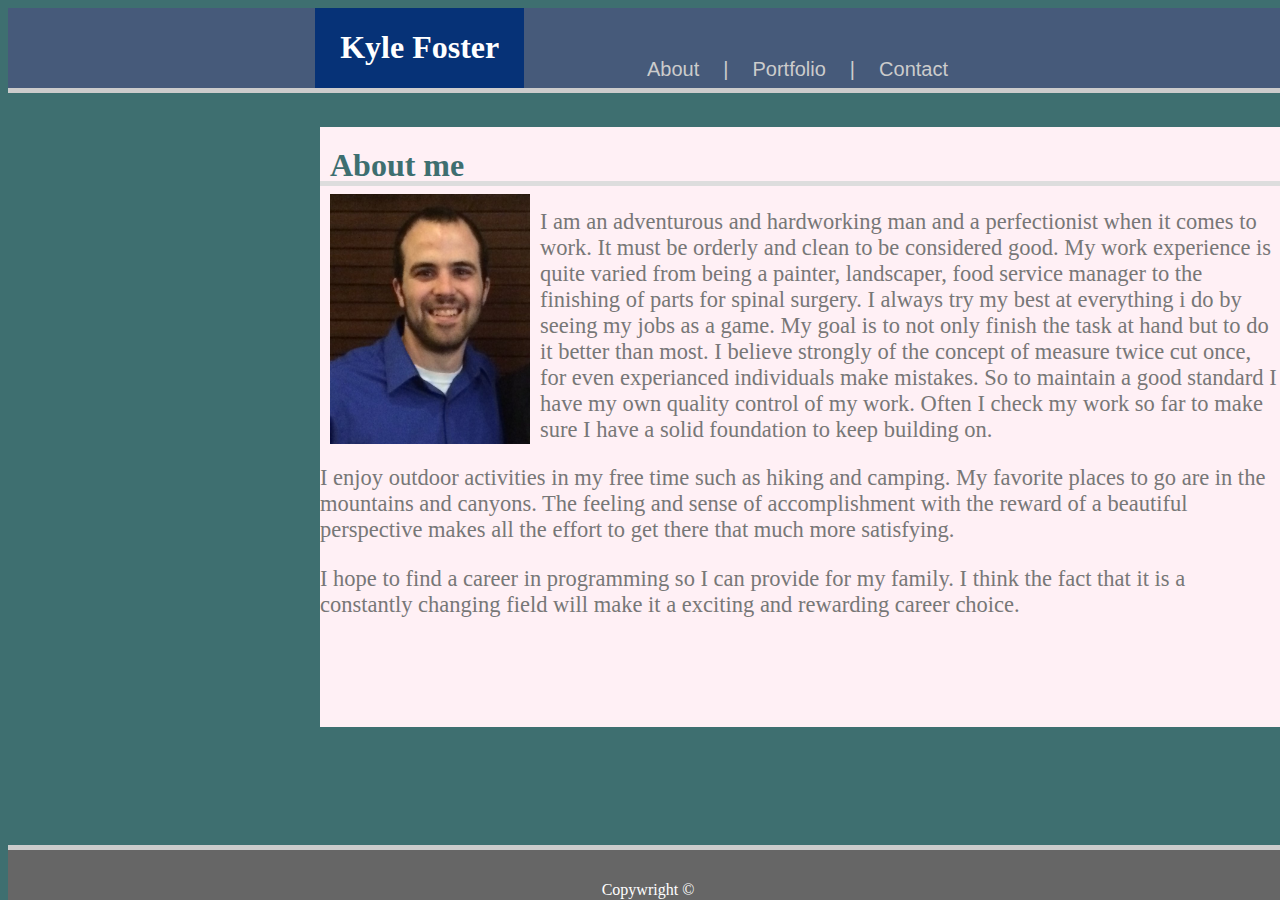
<file: index.html>
<!DOCTYPE html>
<html lang="en-US">
    <head>
        <title>About Me</title>
        <meta charset="UTF-8">
        <!-- Link to CSS file -->
        <!-- <link rel="stylesheet" href="assests\css\reset.css"> -->
        <link rel="stylesheet" href="assests\css\style.css">
        
    </head>
    

       
        <header>
            <!--Setp for nav bar positioning-->
            <div class="navbar">

                <div class="Name">

                <h1>Kyle Foster</h1>

                </div>

                <nav>
                    <!--Setup for nav list items-->
                    <ul>
                        
                        <li><a href="index.html" target="blank">About</a></li>
                        <li class="pipe">|</li>
                        <li><a href="portfolio.html" target="blank">Portfolio</a></li>
                        <li class="pipe">|</li>
                        <li><a href="contact.html" target="blank">Contact</a></li>

                    </ul>

                </nav>

            </div>

        </header>
        
<body>
               
            <!--Setup for content box-->
        <div class="contentbox">

            <h1 class="aboutme">About me</h1>

            <br>
            <br>
            <br>
           
                 <!--Bio picture-->
                 <img src="assests\images\Kyle photo.jpg" alt="photo" class="photo" height="250px" width="200px">
                     
                 <!--Bio content-->
                    <div class="p1">
                     <p>I am an adventurous and hardworking man and a perfectionist when it comes to work. It must be orderly and clean to be considered good.
                     My work experience is quite varied from being a painter, landscaper, food service manager to the finishing of parts for spinal surgery.
                     I always try my best at everything i do by seeing my jobs as a game. My goal is to not only finish the task at hand but to do it better
                     than most. I believe strongly of the concept of measure twice cut once, for even experianced individuals make mistakes. So to maintain a 
                     good standard I have my own quality control of my work. Often I check my work so far to make sure I have a solid foundation to keep building
                     on.

                     </p>

                     <p>I enjoy outdoor activities in my free time such as hiking and camping. My favorite places to go are in the mountains and canyons. The feeling
                         and sense of accomplishment with the reward of a beautiful perspective makes all the effort to get there that much more satisfying.
                     </p>
                    
                     <p>I hope to find a career in programming so I can provide for my family. I think the fact that it is a constantly changing field will make it a 
                       exciting and rewarding career choice.

                     </p>

                    </div>
                

        </div>

</body>

<!--Setup for bottom box-->
    <footer>
        <p class="cpr">Copywright &copy;</p>
    </footer>
   
     </html>
</file>
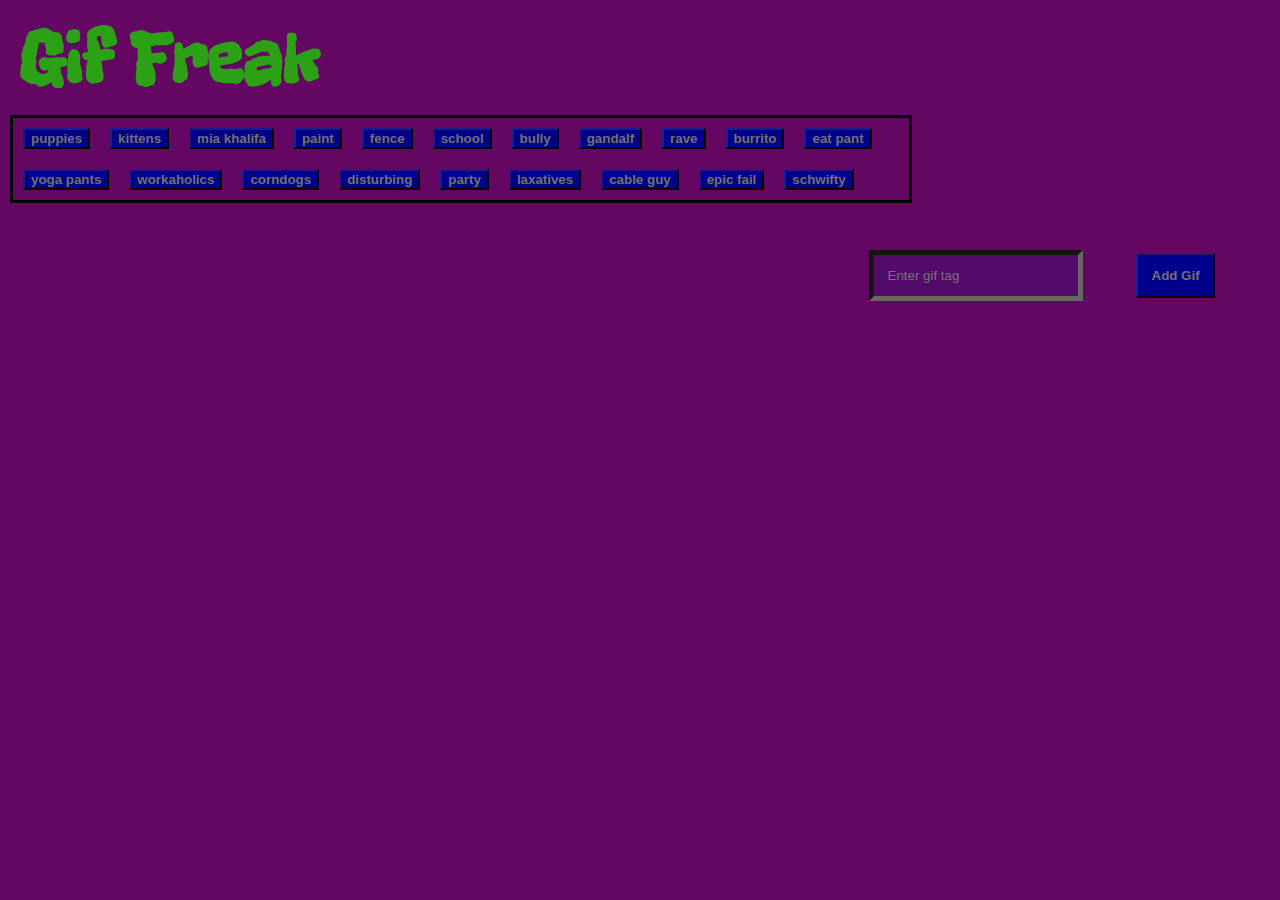
<file: gif-freak/index.html>
<!DOCTYPE html>
<html>
<head>
    <meta charset="utf-8" />
    <meta http-equiv="X-UA-Compatible" content="IE=edge">
    <title>Gif Freak</title>
    <meta name="viewport" content="width=device-width, initial-scale=1">

    <link rel="stylesheet" type="text/css" media="screen" href="assets/reset.css" />
    <link href="https://fonts.googleapis.com/css?family=Freckle+Face" rel="stylesheet">
    <link rel="stylesheet" type="text/css" media="screen" href="assets/style.css" />
    
    <script src="https://code.jquery.com/jquery-3.3.1.js"
    integrity="sha256-2Kok7MbOyxpgUVvAk/HJ2jigOSYS2auK4Pfzbm7uH60=" crossorigin="anonymous"></script>
    <script src="https://cdnjs.cloudflare.com/ajax/libs/jquery/3.2.1/jquery.min.js"></script>
    
</head>
<body>

    <h1>Gif Freak</h1>
    <div id="people-tags">       
        
    </div>

    <form>
            <span id="person-box"><input id="person-input" name="kyleizawesome" placeholder="Enter gif tag" type="text"><input id="add-person" value="Add Gif" type="submit"></span>
    </form>

    <div class="flex-container">
    <div id="people-gifs"></div>
    </div>

   
    
</body>
<footer>
    <script src="assets/gif.js"></script>
</footer>
</html>
</file>
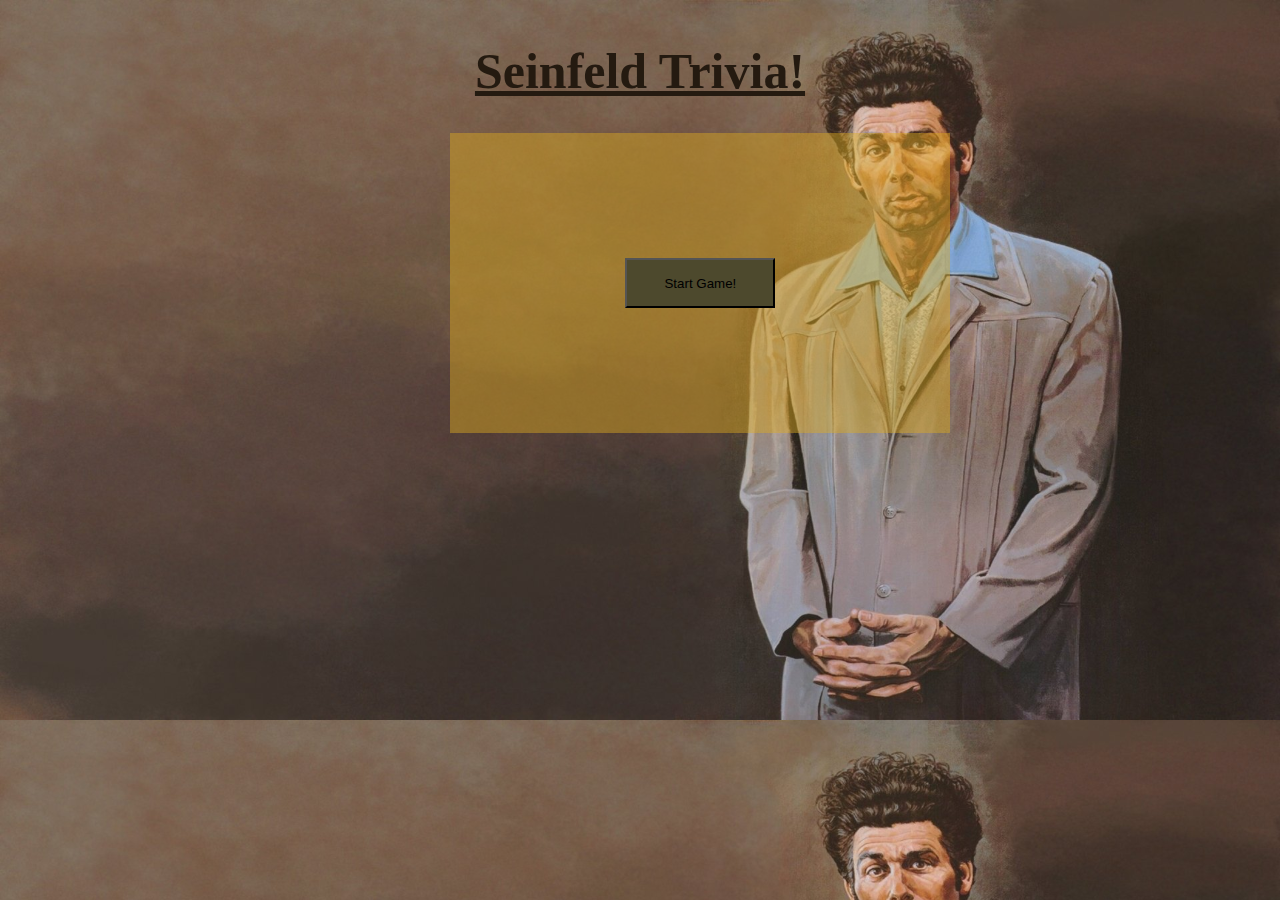
<file: seinfeld-trivia/index.html>
<!DOCTYPE html>
<html>
<head>
    <meta charset="utf-8" />
    <meta http-equiv="X-UA-Compatible" content="IE=edge">
    <title>Seinfeld Triva</title>
    <meta name="viewport" content="width=device-width, initial-scale=1">
    <link rel="stylesheet" type="text/css" media="screen" href="assets\css\style.css" />
    
    <script src="https://code.jquery.com/jquery-3.3.1.js"
    integrity="sha256-2Kok7MbOyxpgUVvAk/HJ2jigOSYS2auK4Pfzbm7uH60=" crossorigin="anonymous"></script>
</head>
<body>
    <div id="wrap">

    
    <h1>Seinfeld Trivia!</h1>

    <div id="startBox">
    <button id="startBtn">Start Game!</button>
    </div>

    <div id="timer"></div>
    <div id="secondary"></div>

    <div id="responseBox">
    <div id="question"></div>
    </div>

    
        <ul id="guesses">
           <li id="choice1" class="option"></li>
           <li id="choice2" class="option"></li>
           <li id="choice3" class="option"></li>
           <li id="choice4" class="option"></li>
        </ul>
    </div>

    <div id="image-box">
        
    </div>
    
    
    <script src="assets\javascript\app.js"></script>
</body>
</html>
</file>
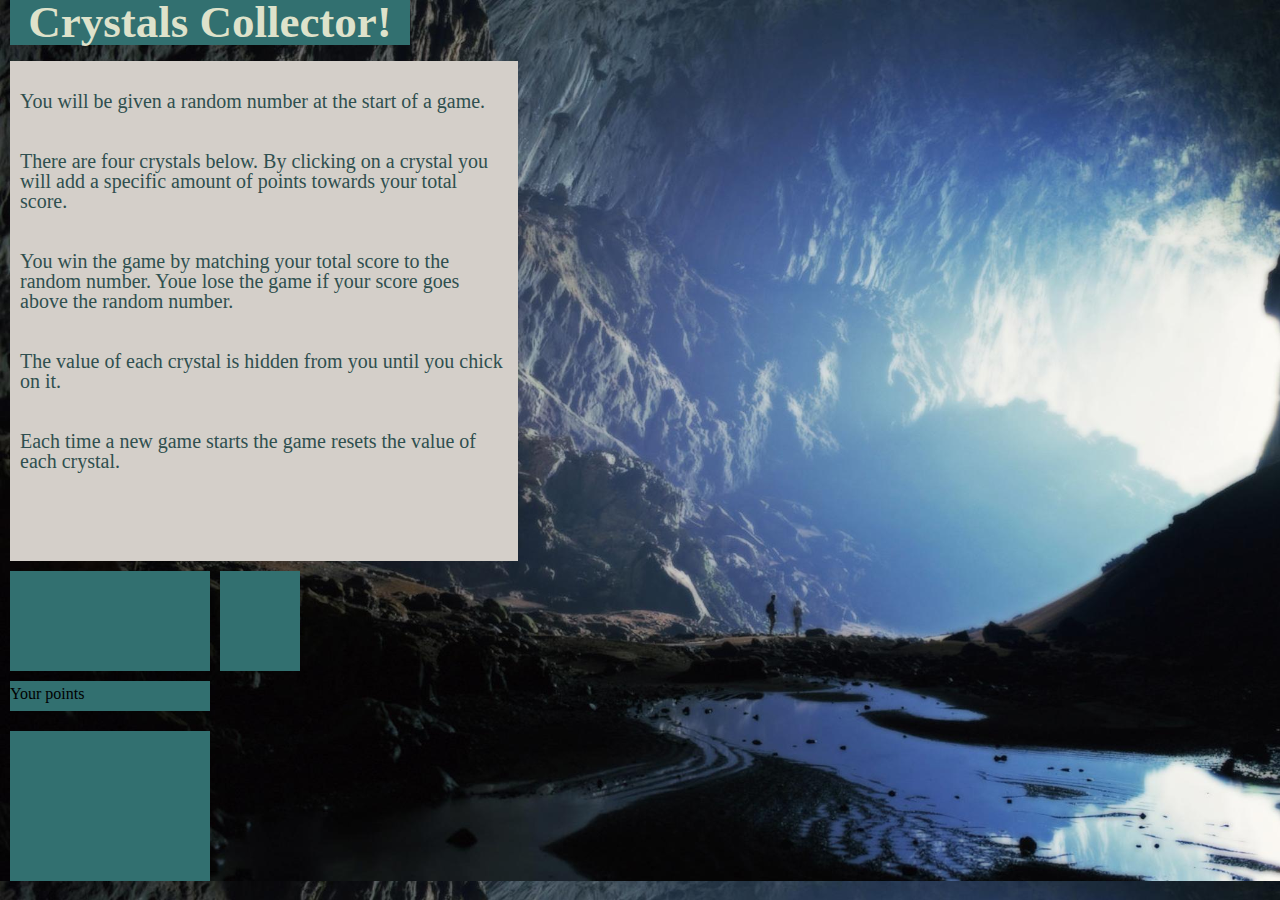
<file: unit-4-game/index.html>
<!DOCTYPE html>
<html>
<head>
    <meta charset="utf-8" />
    <meta http-equiv="X-UA-Compatible" content="IE=edge">
    <title>Crystal Collector</title>
    <meta name="viewport" content="width=device-width, initial-scale=1">
    <link rel="stylesheet" type="text/css" media="screen" href="assets\css\reset.css" />
    <link rel="stylesheet" type="text/css" media="screen" href="assets\css\style.css" />
    <script src="https://code.jquery.com/jquery-3.3.1.js"
    integrity="sha256-2Kok7MbOyxpgUVvAk/HJ2jigOSYS2auK4Pfzbm7uH60=" crossorigin="anonymous"></script>
   
</head>

<header>
        <h1 class="head">Crystals Collector!</h1>
</header>
<body>
   <br>
    <div id="rules">
        <br>
        <p>You will be given a random number at the start of a game.</p>
        <br>
        <p>There are four crystals below. By clicking on a crystal you will add a specific amount of points towards your total score.</p>
        <br>
        <p>You win the game by matching your total score to the random number. Youe lose the game if your score goes above the random number.</p>
        <br>
        <p>The value of each crystal is hidden from you until you chick on it.</p>
        <br>
        <p>Each time a new game starts the game resets the value of each crystal.</p>
        <br>
        <br>
        <br>
        <br>
    </div>   

    <div class="row">
        <div id="number-box">
                <p id="result"></p>
        </div>

        <div id="WLbox">
               
                <p id="won"></p>
                <p id="lost"></p>
                
        </div> 
    </div>

        <div id="crystals">
            
        </div>

        <div id="totBan">
            <div class="points">Your points</div>
         <div id="totBox">
             <p id="total"></p>
         </div>
        </div>

    <script src="assets\javascript\game.js"></script>
</body>
</html>
</file>
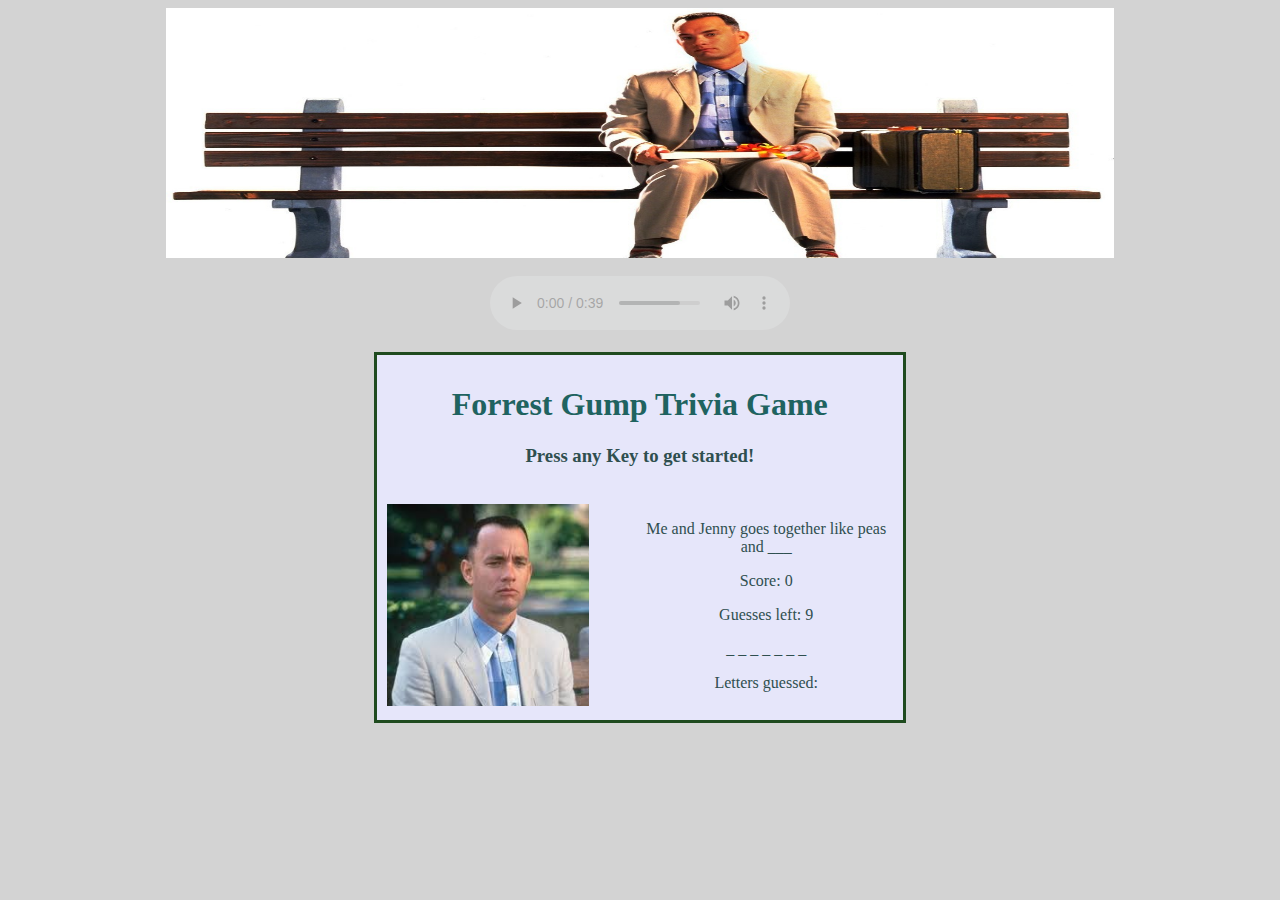
<file: word_guess_game/index.html>
<!DOCTYPE html>
<html>
<head>
    <meta charset="utf-8" />
    <meta http-equiv="X-UA-Compatible" content="IE=edge">
    <title>Word Guess Game</title>
    <meta name="viewport" content="width=device-width, initial-scale=1">
    
    <link rel="stylesheet" type="text/css" media="screen" href="assets\css\style.css" />
 
</head>
<body>
<img src="assets\images\forrest-gump-original.jpeg" height="250px" width="75%" id="forrest-bench">
<br>
  <!-- If veiwing page in chrome you must press play. They disabled autoplay on pages in thier browser -->
  <div id="bar">
     <audio controls autoplay loop id="bedford">
      <source src="assets\images\forrest.mp3" type="audio/mpeg" allow="autoplay" />
     </audio>
  </div>
 <br>
 
<div id="game-box">

     <h1 id="start">Forrest Gump Trivia Game </h1>
     <h3 class="press">Press any Key to get started!</h3> 
      <br>
     <img src="assets\images\forrest.jpg" class="Question image">
        
        <div class="game-info">
          
          <p id="question"></p>
          <p id="score"></p>
          <p id="guesses"></p>
          <p id="blank-word"></p>
          <p id="let-guess"></p>
          <p id="demo"></p>
        </div>
    
</div>
    <script src="assets\javascript\game.js"></script>
</body>
</html>
</file>
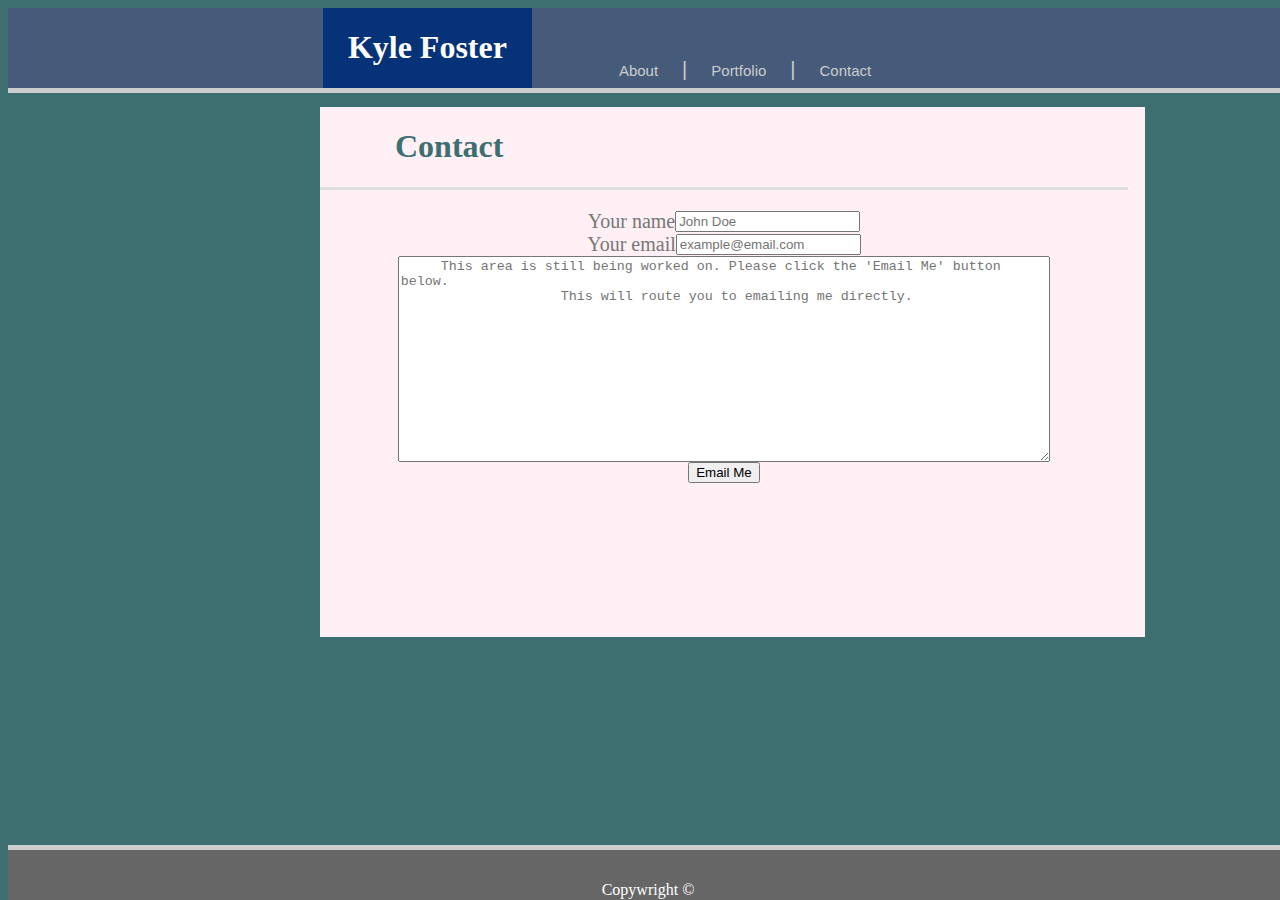
<file: contact.html>
<!DOCTYPE html>
<html lang="en-US">

<head>
    <title>Contact</title>
    <meta charset="UTF-8">
    <!--Link to CSS file-->
    <link rel="stylesheet" href="assests\css\style.css">
</head>


<header>
    <!--Setup for nav bar-->
    <div class="navbar">

        <div class="Name_con">

            <h1>Kyle Foster</h1>

        </div>

        <!--Settings for nav position-->
        <div class="con_nav">
            <nav>
                <!--nav list items-->
                <ul>

                    <li class="list"><a href="index.html" target="blank">About</a></li>
                    <li class="pipe">|</li>
                    <li class="list"><a href="portfolio.html" target="blank">Portfolio</a></li>
                    <li class="pipe">|</li>
                    <li class="list"><a href="contact.html" target="blank">Contact</a></li>


                </ul>

            </nav>

        </div>

    </div>

</header>

<!--Setup for gray background-->

<body>

    <!--Setup for content box-->
    <div class="contentbox_con">

        <h1 class="con">Contact</h1>

        <div class="con_info around">

            <form action="mailto:foscat4o1k@outlook.com" enctype="text/plain" method="post" id="email-form">

                <div class="center">
                    <label for="input-name">Your name</label>
                    <input type="text" placeholder="John Doe" name="name" id="input-name">
                </div>

                <div class="center">
                    <label for="email-input">Your email</label>
                    <input type="email" placeholder="example@email.com" id="email-input">
                </div>

                <div class="center">
                    <textarea placeholder="     This area is still being worked on. Please click the 'Email Me' button below. 
                    This will route you to emailing me directly."></textarea>
                </div>

                <div class="center">
                    <input type="submit" value="Email Me">
                </div>
                
            </form>

        </div>
        <!-- <div class="con_info">

             <label>Name</label>
             <div class="box">Kyle Foster</div>

             <label>Email</label>
             <div class="box">foscat4o1k@outlook.com</div>

             <label>Message</label>
             <textarea></textarea>

             <button>Submit</button>

            </div> -->

    </div>


    </div>

</body>

<!--Setup for bottom box-->
<footer>
    <p class="cpr">Copywright &copy;</p>
</footer>

</html>
</file>
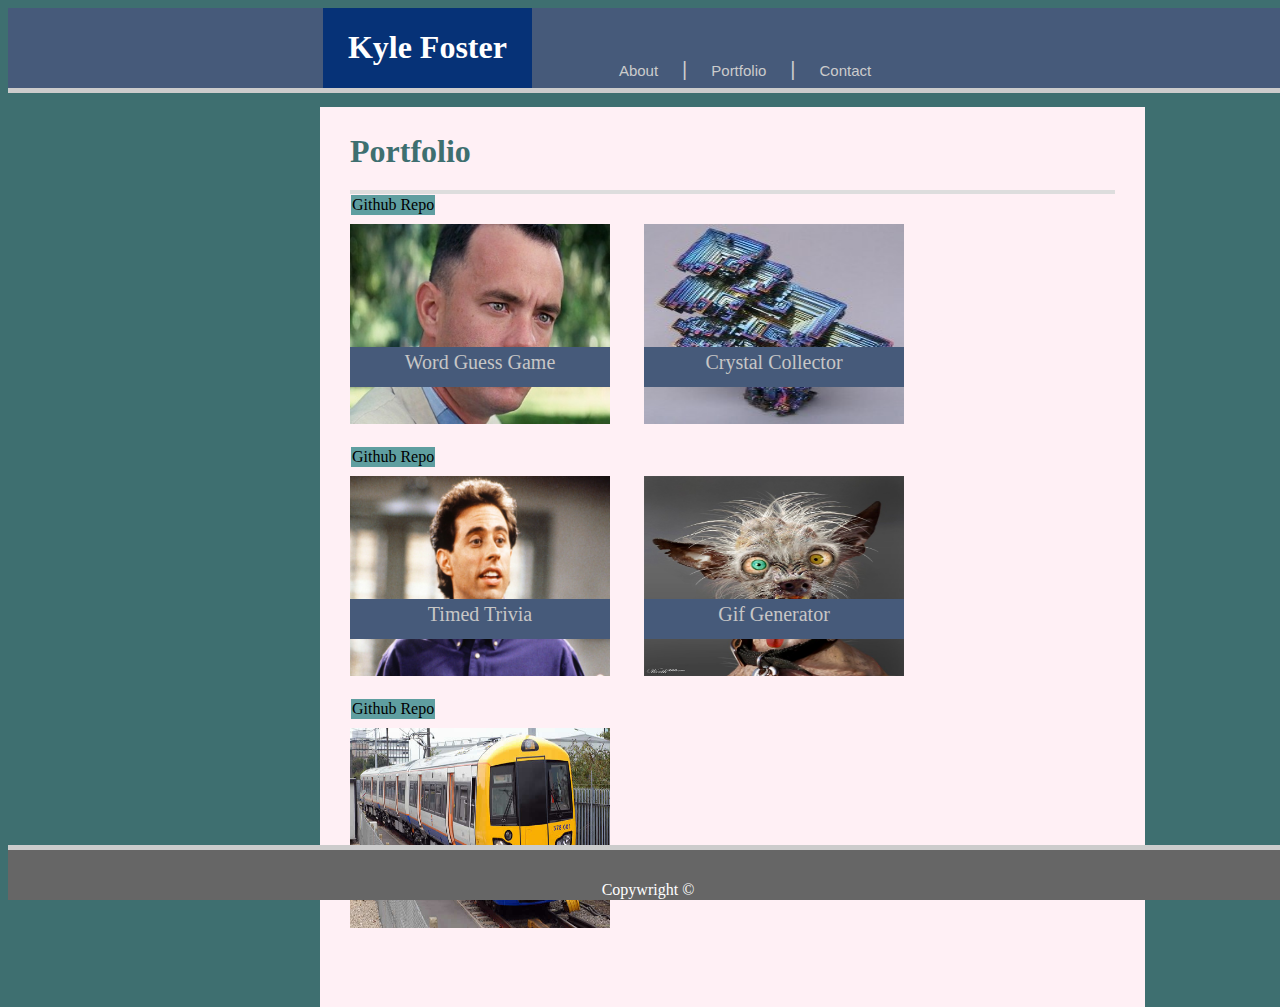
<file: portfolio.html>
<!DOCTYPE html>
<html lang="en-US">
    <head>
        <title>Portfolio</title>
        <meta charset="UTF-8">
        <!--Link to CSS file-->
    <link rel="stylesheet" href="assests\css\style.css">
    </head>

    
        <header>
            <!--Setup for nav bar-->
            <div class="navbar">

                <div class="Name_con">

                <h1>Kyle Foster</h1>

                </div>
                <!--Settings for nav position-->
                <div class="con_nav">
                <nav>
                       <!--nav list items-->
                    <ul>
                        
                        <li class="list"><a href="index.html" target="blank">About</li>
                        <li class="pipe">|</li>
                        <li class="list"><a href="portfolio.html" target="blank">Portfolio</a></li>
                        <li class="pipe">|</li>
                        <li class="list"><a href="contact.html" target="blank">Contact</a></li>
                        

                    </ul>

                </nav>

                </div>

            </div>

        </header>

<!--Setup for gray background--> 
<body>
        <!--Setup for content box-->
        <div class="contentbox_port">

            <h1 class="port">Portfolio</h1>

            <div class="portfolio">
             
             <!-- Link to word guess game repository -->
             <a href="https://github.com/Foscat/Word-Guess-Game"><p class="repo-link">Github Repo</p></a>
             <!-- Link to word guess game io -->
             <label class="box_port"><a href="word_guess_game/index.html" target="blank">Word Guess Game</label>
                <img class="port_img" src="assests/images/Forrest-Gump_.jpg" height="200px" width="260px"></a>
                
             <!-- Link to crystal collector io -->
             <label class="box_port"><a href="unit-4-game/index.html" target="blank">Crystal Collector</label>
                <img class="port_img" src="assests/images/bismuth_crystal-sm.jpg" height="200px" width="260px"></a>
             <br>
             <br>
          
             <!-- Link to trivia game repository -->
             <a href="https://github.com/Foscat/Trivia-Game"><p class="repo-link">Github Repo</p></a>
             <!-- Link to trivia game io -->
             <label class="box_port"><a href="seinfeld-trivia/index.html" target="blank">Timed Trivia</label>
                <img class="port_img" src="assests/images/jerry-seinfeld.jpg" height="200px" width="260px"></a>
             
             <!-- Link to gif button io -->
             <label class="box_port"><a href="gif-freak/index.html" target="blank">Gif Generator</label>
                <img class="port_img" src="assests/images/crazy-dog.jpg" height="200px" width="260px"></a>

             <br>
             <br>
             
             <!-- Link to train timer repository -->
             <a href="https://github.com/Foscat/train-timer"><p class="repo-link">Github Repo</p></a>
             <!-- Link to train timer io -->
             <label class="box_port"><a href="train-schedule/index.html" target="blank">Train Schedule</label>
                <img class="port_img" src="assests/images/train-prof.jpg" height="200px" width="260px" ></a> 



            </div> 

        </div>

     </div>

     </body>

    <!--Setup for bottom box-->
    <footer> 
            <p class="cpr">Copywright &copy;</p>
    </footer>
    

    
   
     </html>
</file>
<file: gif-freak/assets/style.css>
button,
div,
form,
input {
    margin: 10px;
}
body{
    background-color: rgb(99, 7, 99);
}
h1{
    color: rgb(45, 161, 22);
    font-size: 75px;
    font-weight: bold;
    font-family: 'Freckle Face', cursive;
    margin: 20px;
}
button {
    background-color: darkblue;
    border-color: rgb(11, 11, 53);
    color: rgb(116, 112, 112);
    font-weight: bold;
}
#people-tags {
    width: 70%;
    border: black solid 3px;
}
#people-gifs {
    width: 75%;
    float: left;
    display: flex;
    flex-wrap: wrap;
}

#person-input {
    background-color: rgba(26, 26, 121, 0.233);
    border: inset thick rgb(107, 102, 102);
    margin: 2em;
    padding: 1em;
}
#add-person {
    background-color: darkblue;
    border-color: rgb(11, 11, 53);
    color: rgb(116, 112, 112);
    font-weight: bold;
    margin: 2em;
    padding: 1em;
}
form {
    float: right;
    margin-right: 3%; 
}
</file>
